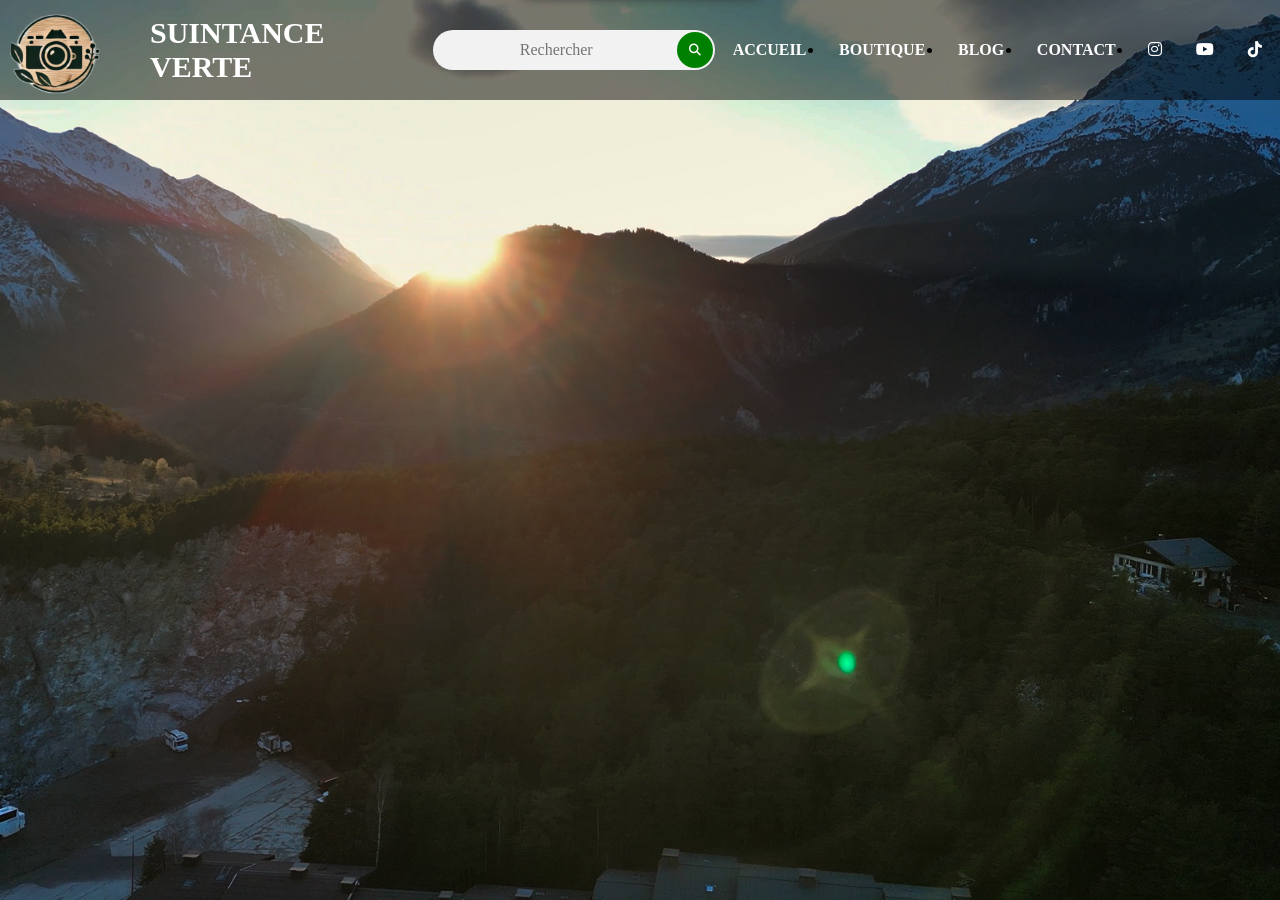
<file: index.html>
<!DOCTYPE html>
<html lang="fr">
<head>
    <meta charset="UTF-8">
    <meta name="viewport" content="width=device-width, initial-scale=1.0">
    <title>Ma petite boutique</title>
    <link rel="stylesheet" href="style.css">
    <link rel="stylesheet" href="https://cdnjs.cloudflare.com/ajax/libs/font-awesome/6.7.2/css/all.min.css" integrity="sha512-Evv84Mr4kqVGRNSgIGL/F/aIDqQb7xQ2vcrdIwxfjThSH8CSR7PBEakCr51Ck+w+/U6swU2Im1vVX0SVk9ABhg==" crossorigin="anonymous" referrerpolicy="no-referrer" />

</head>
<body>
    <header>
        <input type="checkbox" name="" id="chk1">
        <div class="logo">
            <form action="">
                <button><img src="./assets/img/BackgroundEraser_20250128_025641500.png" alt=""></button>
            </form>
        </div>
        <div class="name"><h1>Suintance Verte</h1></div>
        <div class="search-box">
            <form action="">
                <input type="text" name="search" id="srch" placeholder="Rechercher">
                <button type="submit"><i class="fa fa-search"></i></button>
            </form>
        </div>
        <ul>
            <li><a href="index.html">Accueil</a></li>
            <li><a href="Boutique.html">Boutique</a></li>
            <li><a href="Blog.html">Blog</a></li>
            <li><a href="Contact.html">Contact</a></li>
            <li>
                <a href="#"><i class="fab fa-instagram"></i></a>
                <a href="#"><i class="fab fa-youtube"></i></a>
                <a href="#"><i class="fab fa-tiktok"></i></a>
            </li>
        </ul>
        <div class="menu">
            <label for="chk1">
                <i class="fa fa-bars"></i>
            </label>
    </header>
</body>
</html>
</file>
<file: style.css>
* {
    margin: 0;
    padding: 0;
    box-sizing: border-box;
    font-family: Kanit;
}
body {
    background: url(./assets/img/Paysage\ de\ montagne.png);
    background-size: cover;
    height: 100vh;
    background-position: center;
}
header {
    width: 100%;
    height: 100px;
    display: flex;
    justify-content: space-between;
    align-items: center;
    position: fixed;
    z-index: 99;
    box-shadow: 0 0 10p #000;
    background: rgba(0, 0, 0, 0.5);
}
#chk1 {
    display: none;
}
i {
    color: #fff;
    cursor: pointer;
}
header .name {
    flex: 1;
    color: #fff;
    margin-left: 50px;
    text-transform: uppercase;
    font-size: 15px;
}
header .logo {
    width: 100px;
    height: 100px;
}
header img {
    width: 90px;
    height: 90px;
    position: absolute;
    top: 10px;
    left: 10px;
    border-radius: 50px;
}
header .search-box {
    flex: 1;
    position: relative;
}
.logo button {
    border: none;
    cursor: pointer;
    margin: 18px;
    padding: 10px;
    width: 75px;
    height: 75px;
    border-radius: 50px; 
}
.search-box input {
    width: 100%;
    height: 40px;
    border: none;
    outline: none;
    background: #f2f2f2;
    border-radius: 30px;
    color: gray;
    font-size: 16px;
    text-align: center;
    padding-left: 5px;
    padding-right: 40px;
}
.search-box button {
    cursor: pointer;
    width: 40px;
    height: 40px;
    border-radius: 30px;
    border: none;
    position: absolute;
    top: 0;
    right: 0;
    transform: scale(0.9);
    background: green;

}
header ul {
    flex: 2;
    display: flex;
    justify-content: space-evenly;
}
head ul li {
     list-style: none;
}
header ul li a {
    text-decoration: none;
    color: #fff;
    font-weight: 600;
    text-transform: uppercase;
    padding: 10px 15px;
}
header ul li a:hover {
    border-bottom: 2px solid cadetblue;
}
header .menu {
    font-size: 2.5em;
    display: none;
}
@media(max-width:900px) {
    .search-box button {
        position: absolute;
    }
    header ul {
        position: fixed;
        top: 100px;
        right: -100%;
        background: rgba(0,0,0,0.5);
        height: calc(100vh - 100px);
        width: 50%;
        flex-direction: column;
        align-items: center;
        transition: right: 0.5s linear;
    }
    header .menu {
        display: block;
        width: 100px;
        text-align: center;
    }
    #chk1:checked ~ ul {
        right: 0;
    }
}
@media(max-width:600px) {
    header .name {
        font-size: 10px;
        margin-left: 8px;
    }
    header ul {
        width: 100%;
    }

}
</file>
